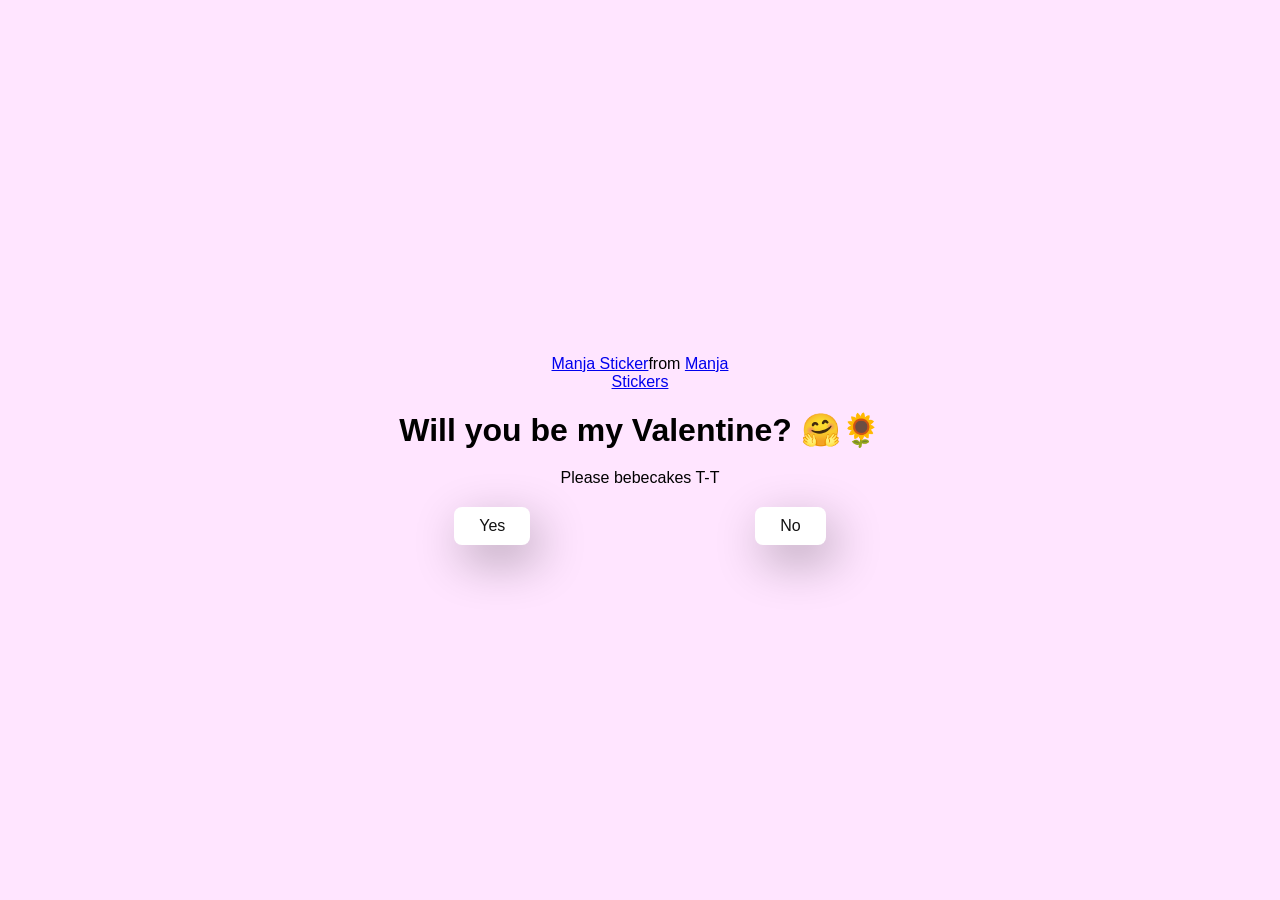
<file: index.html>
<!DOCTYPE html>
<html lang="en">
<head>
    <link rel="stylesheet" href="style.css"/>
    <meta charset="UTF-8">
    <meta name="viewport" content="width=device-width, initial-scale=1.0">
    <title> For Mi Bebecakes </title>
</head>
<body>
    <div class="container">
        <div class="tenor-gif-embed" data-postid="22885016" data-share-method="host" data-aspect-ratio="1.04918" data-width="100%"><a href="https://tenor.com/view/manja-gif-22885016">Manja Sticker</a>from <a href="https://tenor.com/search/manja-stickers">Manja Stickers</a></div> <script type="text/javascript" async src="https://tenor.com/embed.js"></script>
        <h1> Will you be my Valentine? 🤗🌻</h1>
        <p> Please bebecakes T-T </p>

        <div class="btn">
            <a href="yes.html">Yes</a>
            <a href="no1.html">No</a>
        </div>
    </div>
</body>
</html>
</file>
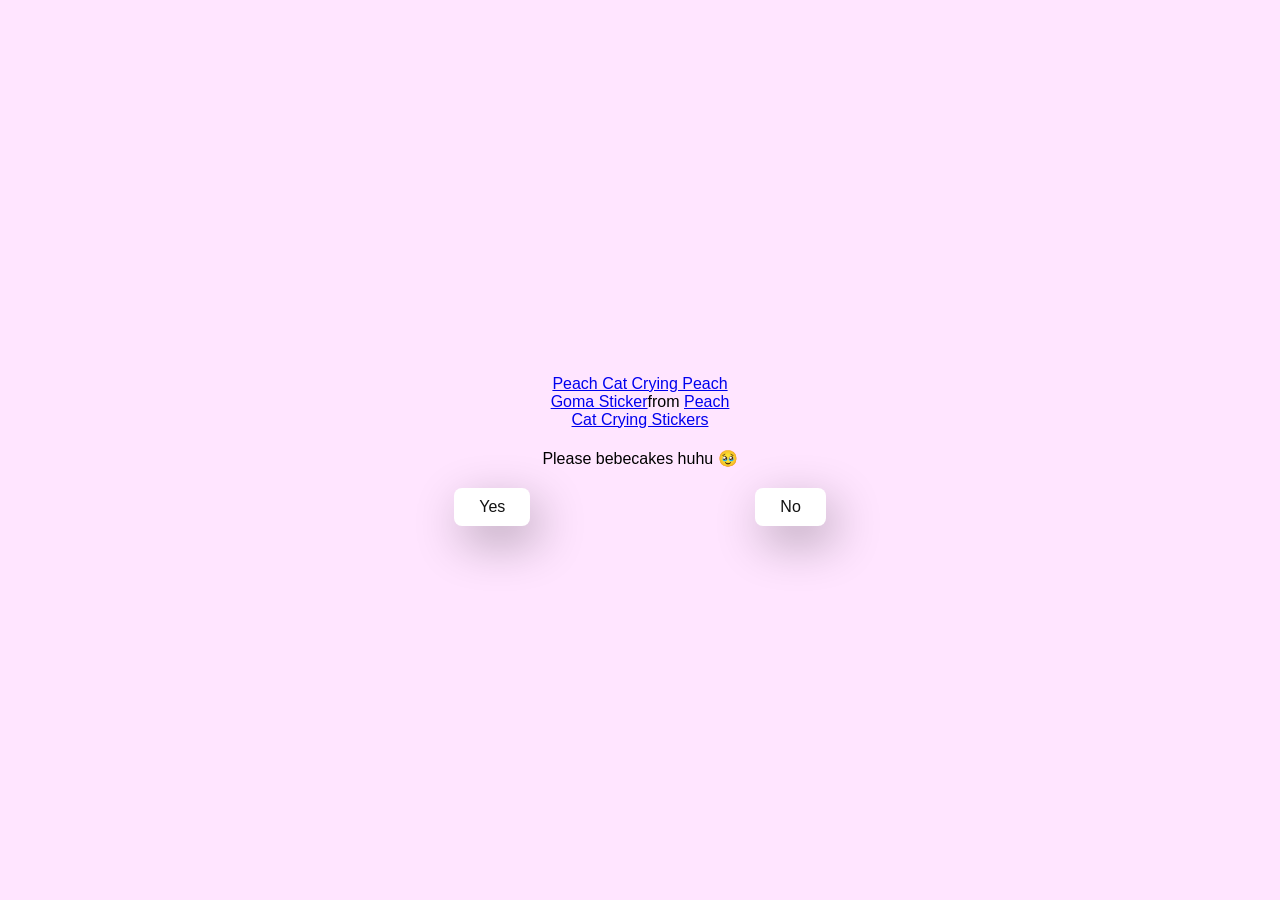
<file: no1.html>
<!DOCTYPE html>
<html lang="en">
<head>
    <meta charset="UTF-8">
    <meta name="viewport" content="width=device-width, initial-scale=1.0">
    <title> For Mi Bebecakes </title>

    <link rel="stylesheet" href="./style.css" />
</head>
<body>
    <div class="container">
        <div class="tenor-gif-embed" data-postid="18148463711766725559" data-share-method="host" data-aspect-ratio="1.0641" data-width="100%"><a href="https://tenor.com/view/peach-cat-crying-peach-goma-peach-and-goma-mochi-mochi-peach-cat-gif-gif-18148463711766725559">Peach Cat Crying Peach Goma Sticker</a>from <a href="https://tenor.com/search/peach+cat+crying-stickers">Peach Cat Crying Stickers</a></div> <script type="text/javascript" async src="https://tenor.com/embed.js"></script>
       <p> Please bebecakes huhu 🥹</p>

        <div class="btn">
            <a href="yes.html">Yes</a>
            <a href="no2.html">No</a>
        </div>
    </div>
</body>
</html>
</file>
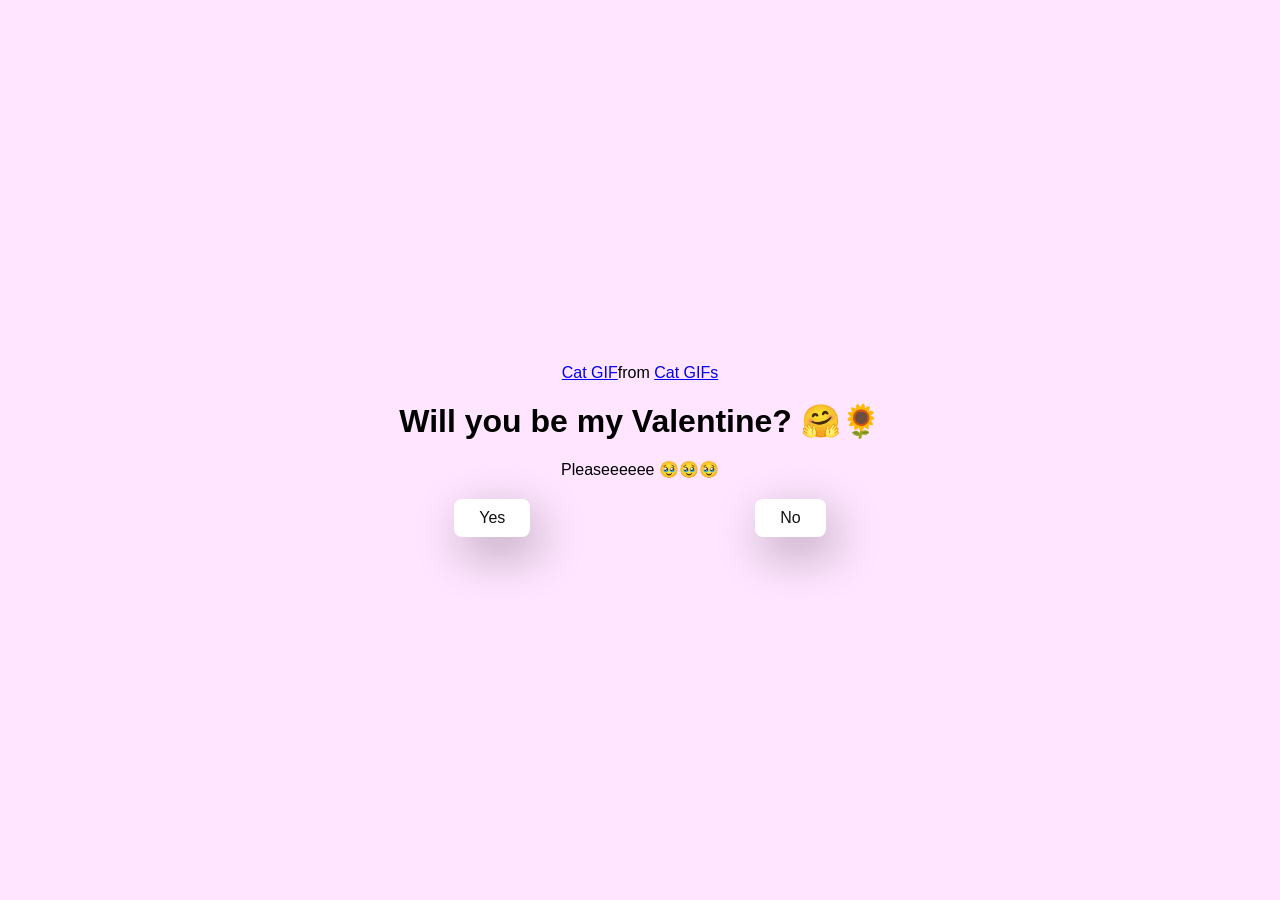
<file: no2.html>
<!DOCTYPE html>
<html lang="en">
<head>
    <meta charset="UTF-8">
    <meta name="viewport" content="width=device-width, initial-scale=1.0">
    <title> For Mi Bebecakes </title>

    <link rel="stylesheet" href="./style.css" />
</head>
<body>
    <div class="container">
        <div class="tenor-gif-embed" data-postid="10173437195524493032" data-share-method="host" data-aspect-ratio="1.22222" data-width="100%"><a href="https://tenor.com/view/cat-gif-10173437195524493032">Cat GIF</a>from <a href="https://tenor.com/search/cat-gifs">Cat GIFs</a></div> <script type="text/javascript" async src="https://tenor.com/embed.js"></script>
        <h1> Will you be my Valentine? 🤗🌻</h1>
        <p> Pleaseeeeee 🥹🥹🥹 </p>

        <div class="btn">
            <a href="yes.html">Yes</a>
            <a href="no3.html">No</a>
        </div>
    </div>
</body>
</html>
</file>
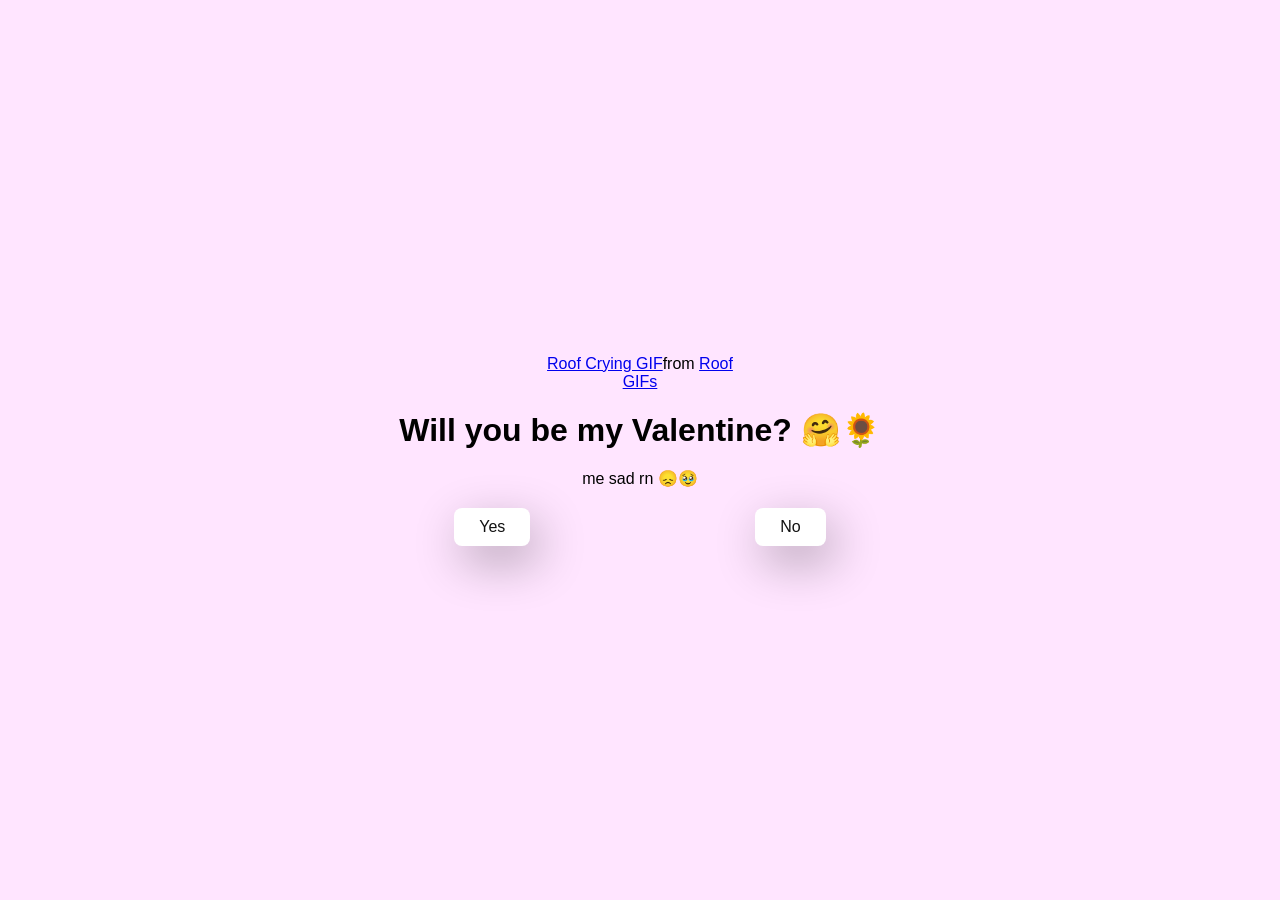
<file: no3.html>
<!DOCTYPE html>
<html lang="en">
<head>
    <meta charset="UTF-8">
    <meta name="viewport" content="width=device-width, initial-scale=1.0">
    <title> For Mi Bebecakes </title>

    <link rel="stylesheet" href="./style.css" />
</head>
<body>
    <div class="container">
        <div class="tenor-gif-embed" data-postid="5939825134894553142" data-share-method="host" data-aspect-ratio="1" data-width="100%"><a href="https://tenor.com/view/roof-crying-gif-5939825134894553142">Roof Crying GIF</a>from <a href="https://tenor.com/search/roof-gifs">Roof GIFs</a></div> <script type="text/javascript" async src="https://tenor.com/embed.js"></script>
        <h1> Will you be my Valentine? 🤗🌻</h1>
        <p> me sad rn 😞🥹 </p>

        <div class="btn">
            <a href="yes.html">Yes</a>
            <a href="no3.html" id="move-random">No</a>
        </div>
    </div>

    <script src= "./script.js"></script>
</body>
</html>
</file>
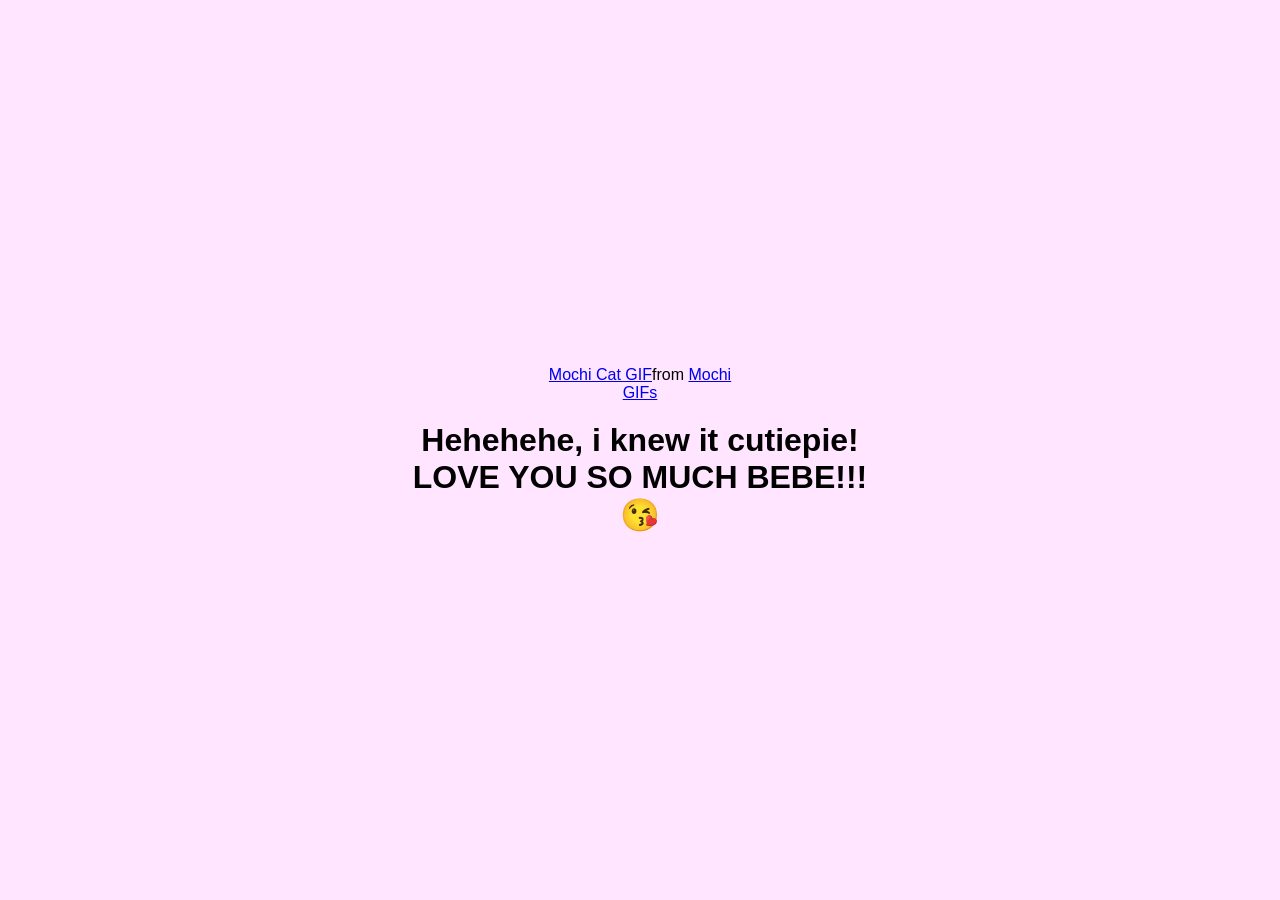
<file: yes.html>
<!DOCTYPE html>
<html lang="en">
<head>
    <meta charset="UTF-8">
    <meta name="viewport" content="width=device-width, initial-scale=1.0">
    <title> For Mi Bebecakes </title>

    <link rel="stylesheet" href="./style.css" />
</head>
<body>
    <div class="container">
        <div class="tenor-gif-embed" data-postid="253027946666209433" data-share-method="host" data-aspect-ratio="1.37853" data-width="100%"><a href="https://tenor.com/view/mochi-cat-mochi-and-goma-goma-and-peach-mochi-mochi-peach-cat-gif-gif-253027946666209433">Mochi Cat GIF</a>from <a href="https://tenor.com/search/mochi-gifs">Mochi GIFs</a></div> <script type="text/javascript" async src="https://tenor.com/embed.js"></script>
        <h1>Hehehehe, i knew it cutiepie! LOVE YOU SO MUCH BEBE!!! 😘</h1>
    </div>
</body>
</html>
</file>
<file: style.css>
* {
    margin: 0;
    padding: 0;
    box-sizing: border-box;
    font-family: sans-serif;
}

body{
    width: 100%;
    min-height: 100vh;
    display: flex;
    justify-content: center;
    align-items: center;
    background-color: #ffe5ff;
}

.container {
    display: flex;
    flex-direction: column;
    text-align: center;
    align-items: center;
    gap: 20px;
    max-width: 500px;
    margin: 20px;
}
    
.container .tenor-gif-embed {
    max-width: 200px;
}

.container .btn {
    display: flex;
    gap: 225px;
}

.btn a {
    text-decoration: none;
    color: #111;
    background: #fff;
    padding: 10px 25px;
    border-radius: 8px;
    box-shadow: 0.5rem 1rem 3rem hsl(0, 0%, 0%, 0.3);
}
</file>
